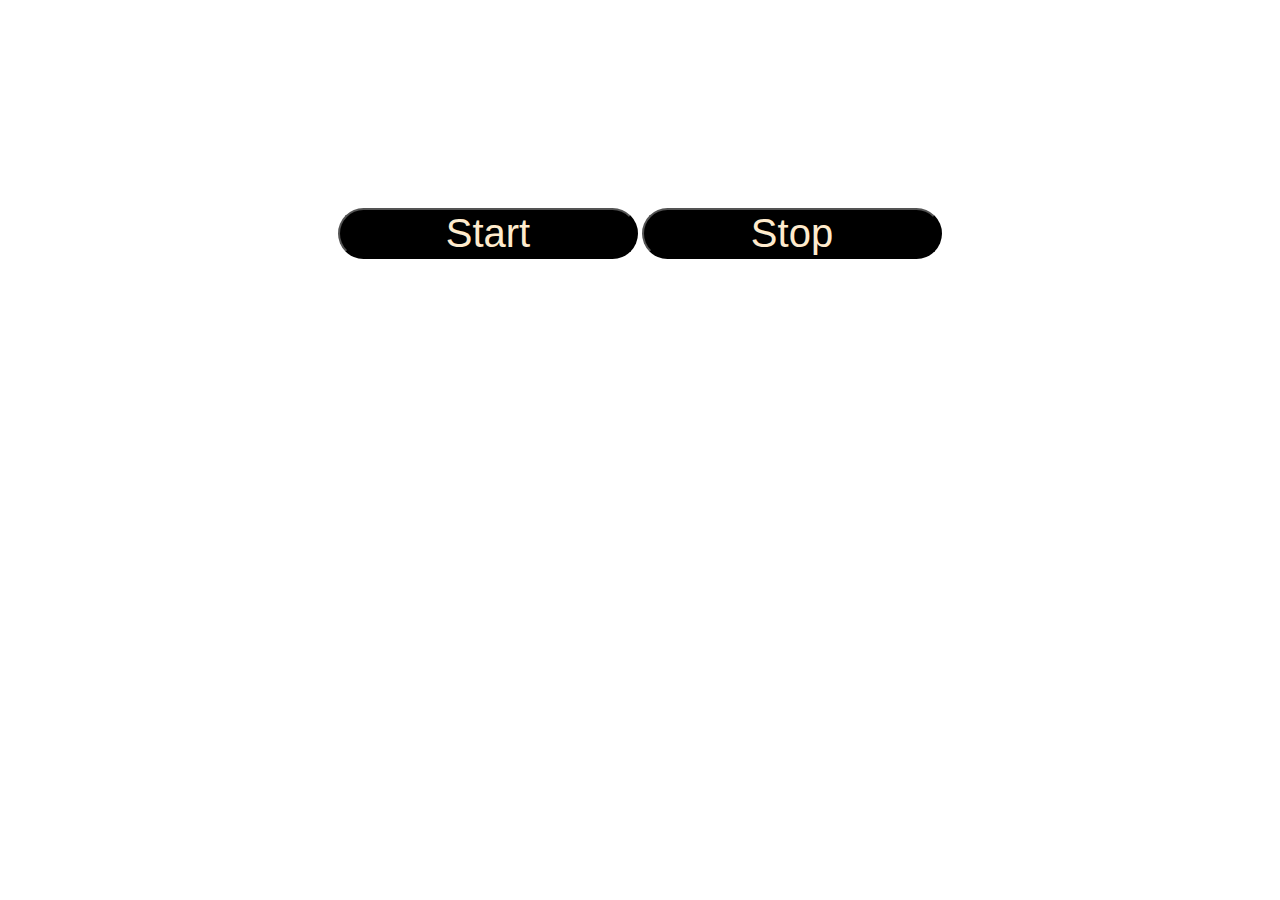
<file: index.html>
<!DOCTYPE html>
<html lang="en">
<head>
  <meta charset="UTF-8">
  <meta http-equiv="X-UA-Compatible" content="IE=edge">
  <meta name="viewport" content="width=device-width, initial-scale=1.0">
  <title>Homework 11</title>
  <link rel="stylesheet" href="./style.css">
</head>
<body>
  <div class="buttons"> 
    <button class="btn start-btn-js" type="button" data-action="start">Start</button>
    <button class="btn stop-btn-js" type="button" data-action="stop">Stop</button>

  </div>

  <script src="./switch-color.js" type="module">00</script>
  
  
</body>
</html>
</file>
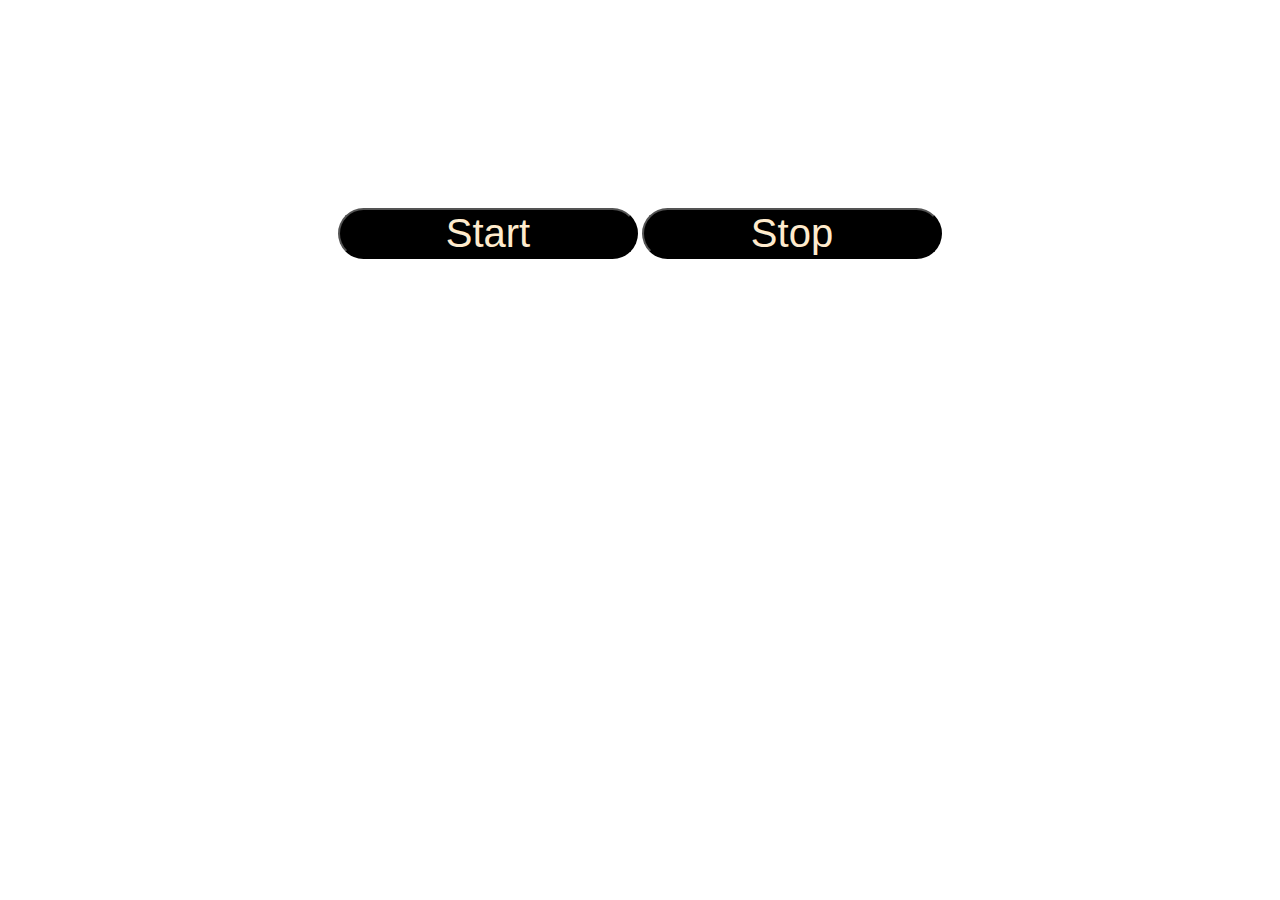
<file: src/index.html>
<!DOCTYPE html>
<html lang="en">
<head>
  <meta charset="UTF-8">
  <meta http-equiv="X-UA-Compatible" content="IE=edge">
  <meta name="viewport" content="width=device-width, initial-scale=1.0">
  <title>Homework 11</title>
  <link rel="stylesheet" href="./stryle.css">
</head>
<body>
  <div class="buttons"> 
    <button class="btn start-btn-js" type="button" data-action="start">Start</button>
    <button class="btn stop-btn-js" type="button" data-action="stop">Stop</button>

  </div>

  <script src="./switch-color.js" type="module">00</script>
  
  
</body>
</html>
</file>
<file: style.css>
.btn {
    width: 300px;
    /* text-align: center; */
    /* margin: 0, auto; */
    padding-left: 20px;
    padding-right: 20px;
    background-color: black;
    color: blanchedalmond;
    font-family: 'Gill Sans', 'Gill Sans MT', Calibri, 'Trebuchet MS', sans-serif;
    font-size: 40px;
    border-radius: 50px;
}

.buttons {
    text-align: center;
    transform: translateY(200px)
}
</file>
<file: src/stryle.css>
.btn {
    width: 300px;
    /* text-align: center; */
    /* margin: 0, auto; */
    padding-left: 20px;
    padding-right: 20px;
    background-color: black;
    color: blanchedalmond;
    font-family: 'Gill Sans', 'Gill Sans MT', Calibri, 'Trebuchet MS', sans-serif;
    font-size: 40px;
    border-radius: 50px;
}

.buttons {
    text-align: center;
    transform: translateY(200px)
}
</file>
